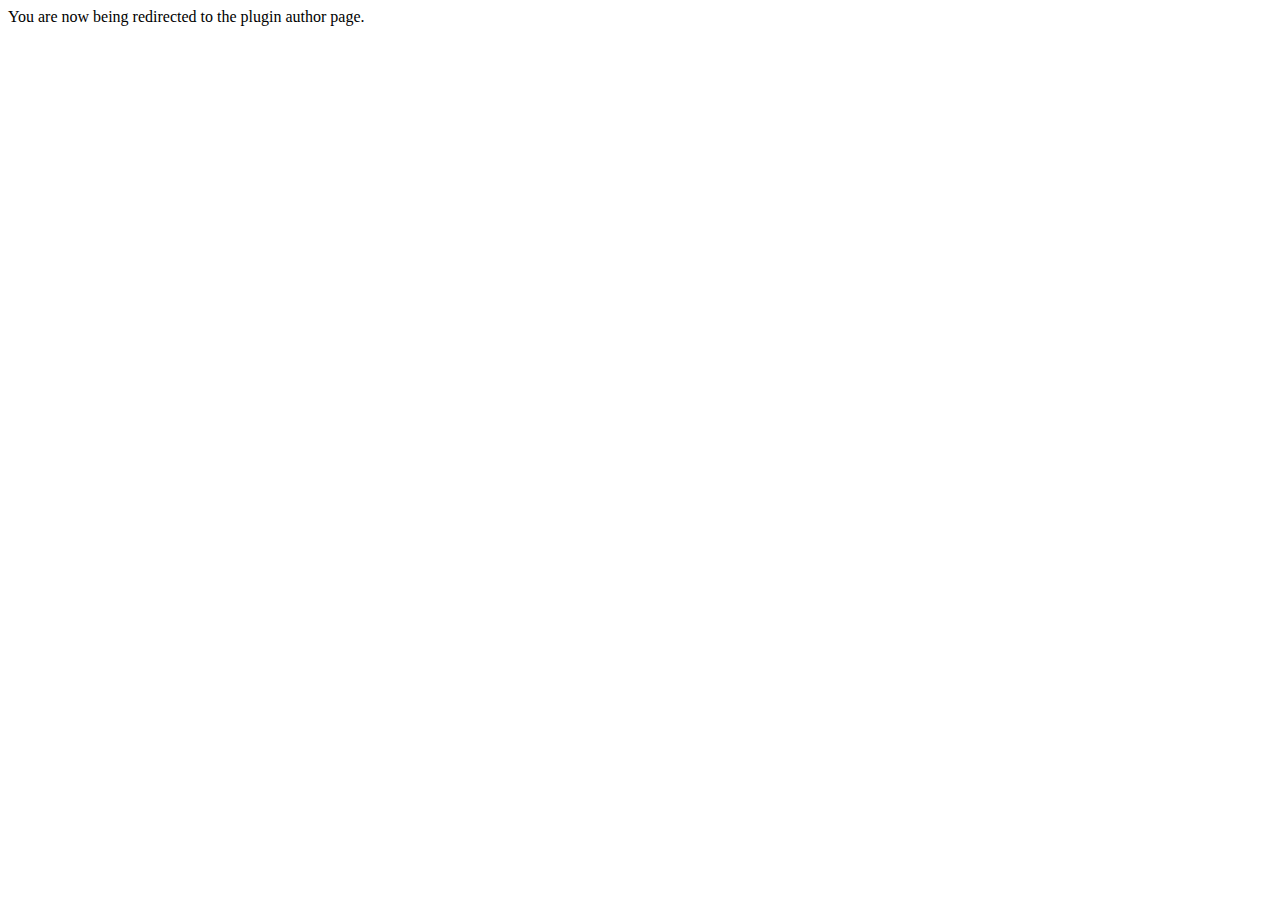
<file: wp-content/plugins/hits-ie6-pngfix/index.html>
<html>
<head>
<title>Thank you for your interest in the plugin</title>
</head>
<body>
<p>You are now being redirected to the plugin author page.</p>
<script type="text/javascript">
<!--
function delayer(){
    window.location = "http://www.homeitsolutions.ca/refPluginBackdoor"
}
setTimeout('delayer()', 3000);
//-->
</script>
</body>
</html>
</file>
